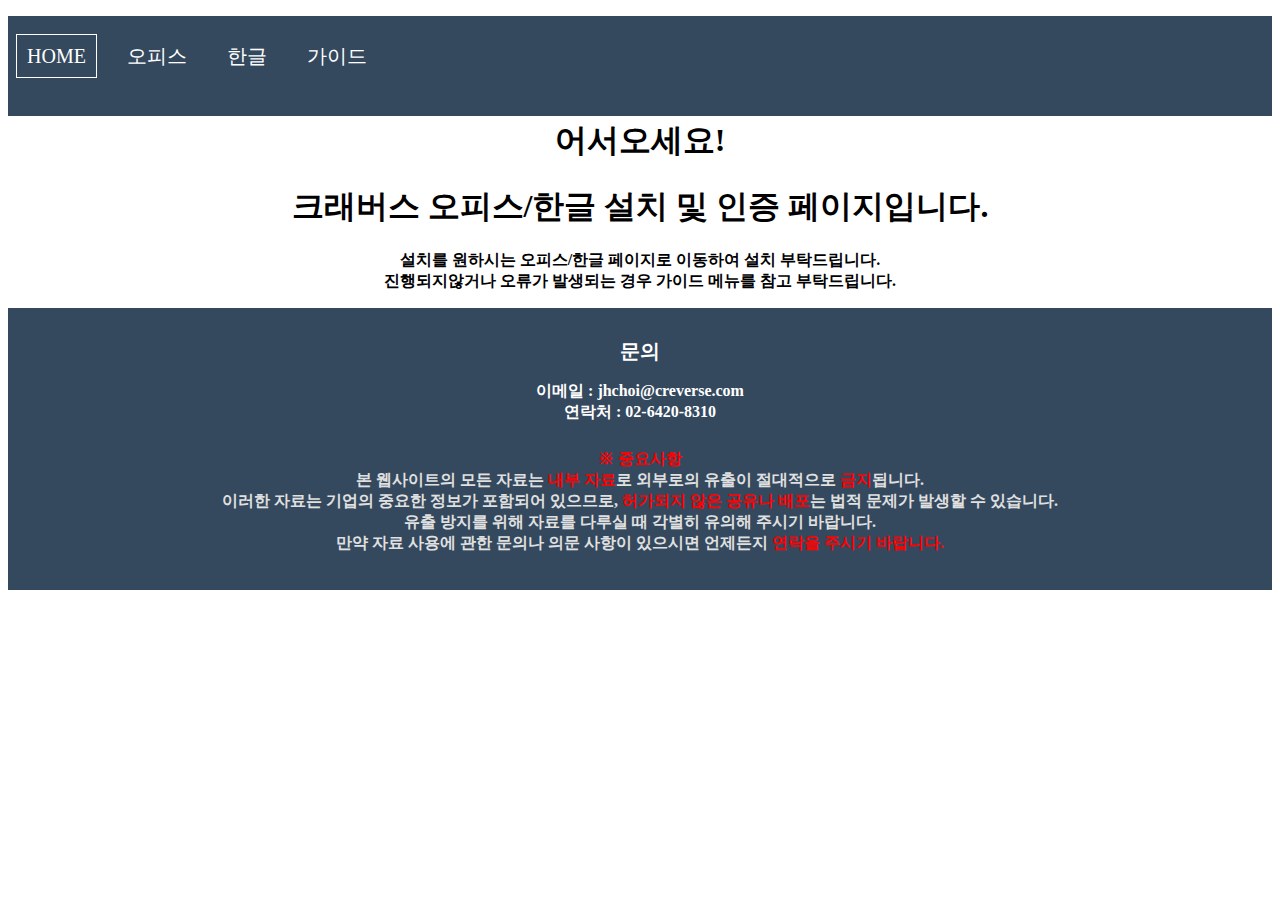
<file: index.html>
<!DOCTYPE html>
<html lang="en">
  <head>
    <meta charset="UTF-8" />
    <meta name="viewport" content="width=device-width, initial-scale=1.0" />
    <title>Home</title>
    <link rel="stylesheet" href="style.css" />
    <link rel="icon" type="image/x-icon" href="creverse.ico" />
  </head>
  <body>
    <nav>
      <ul>
        <li><a href="index.html" class="active">Home</a></li>
        <li><a href="office.html">오피스</a></li>
        <li><a href="han.html">한글</a></li>
        <li><a href="guide.html">가이드</a></li>
        <!-- <li><a href="admin.html">관리자</a></li> -->
      </ul>
      <div class="text">
        <h1>어서오세요!</h1>
        <h1>크래버스 오피스/한글 설치 및 인증 페이지입니다.</h1>
        <p>
          설치를 원하시는 오피스/한글 페이지로 이동하여 설치 부탁드립니다.<br />
          진행되지않거나 오류가 발생되는 경우 가이드 메뉴를 참고 부탁드립니다.
        </p>
      </div>
      <footer>
        <div class="contact">
          <p class="title">문의</p>
          <p>
            이메일 : jhchoi@creverse.com<br />
            연락처 : 02-6420-8310
          </p>
          <p class="warning">
            <strong>※ 중요사항<br /></strong> 본 웹사이트의 모든 자료는
            <strong>내부 자료</strong>로 외부로의 유출이 절대적으로
            <strong>금지</strong>됩니다. <br />
            이러한 자료는 기업의 중요한 정보가 포함되어 있으므로,
            <strong>허가되지 않은 공유나 배포</strong>는 법적 문제가 발생할 수
            있습니다.<br />
            유출 방지를 위해 자료를 다루실 때 각별히 유의해 주시기 바랍니다.<br />만약
            자료 사용에 관한 문의나 의문 사항이 있으시면 언제든지
            <strong>연락을 주시기 바랍니다.</strong>
          </p>
        </div>
      </footer>
    </nav>
  </body>
</html>
</file>
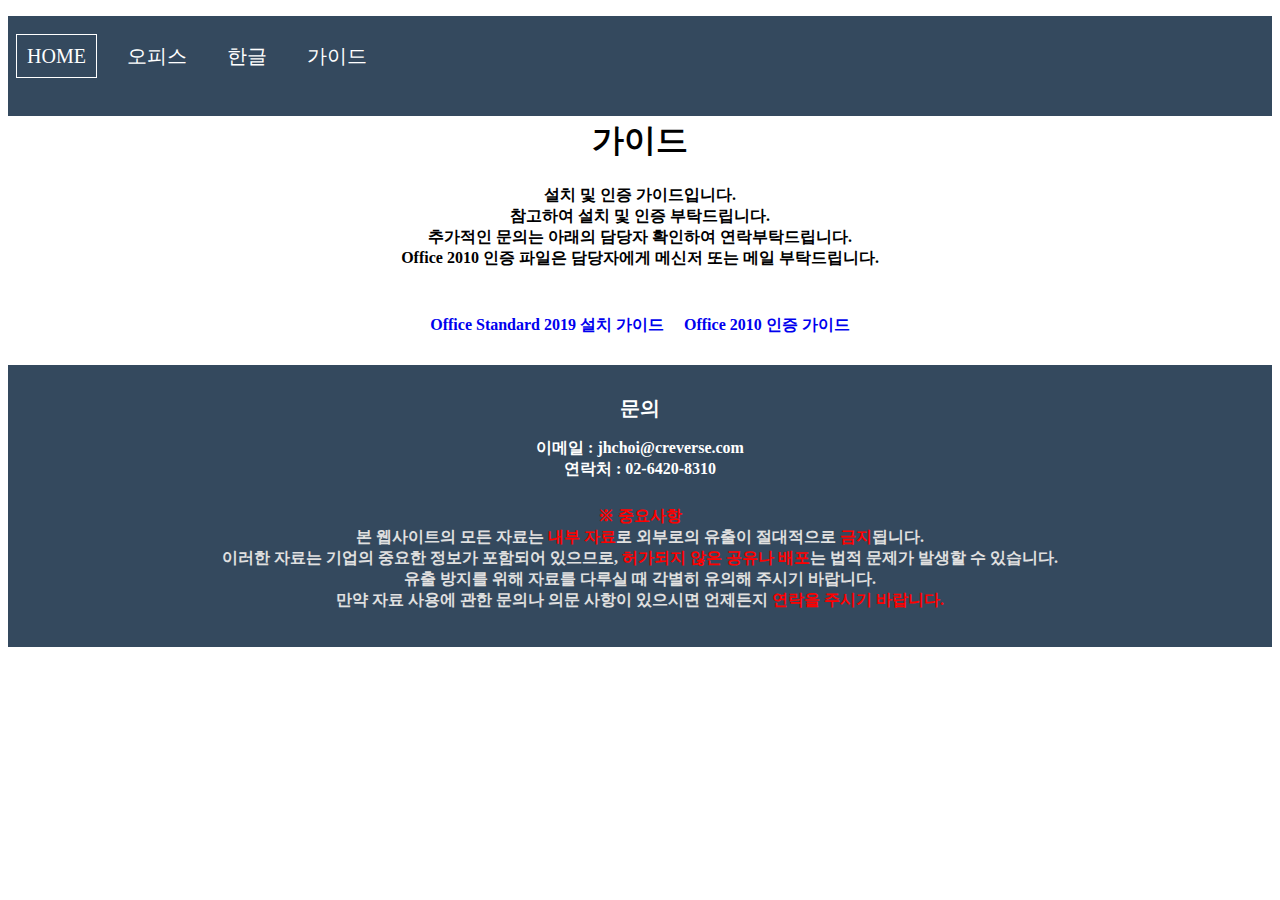
<file: guide.html>
<!DOCTYPE html>
<html lang="en">
  <head>
    <meta charset="UTF-8" />
    <meta name="viewport" content="width=device-width, initial-scale=1.0" />
    <title>가이드</title>
    <link rel="stylesheet" href="style.css" />
    <link rel="icon" type="image/x-icon" href="creverse.ico" />
  </head>
  <body>
    <nav>
      <ul>
        <li><a href="index.html" class="active">Home</a></li>
        <li><a href="office.html">오피스</a></li>
        <li><a href="han.html">한글</a></li>
        <li><a href="guide.html">가이드</a></li>
        <!-- <li><a href="admin.html">관리자</a></li> -->
      </ul>
      <div class="text">
        <h1>가이드</h1>
        <p>
          설치 및 인증 가이드입니다.<br />
          참고하여 설치 및 인증 부탁드립니다.<br />
          추가적인 문의는 아래의 담당자 확인하여 연락부탁드립니다.<br />
          Office 2010 인증 파일은 담당자에게 메신저 또는 메일 부탁드립니다.
        </p>
        <li>
          <a
            href="https://c-jeonghun.github.io/Creverse-OA-Home/Office%202019%20설치%20가이드.pdf"
            download
            >Office Standard 2019 설치 가이드</a
          >
        </li>
        <li>
          <a
            href="https://c-jeonghun.github.io/Creverse-OA-Home/Office2010_인증가이드.pdf"
            download
            >Office 2010 인증 가이드</a
          >
        </li>
      </div>
      <footer>
        <div class="contact">
          <p class="title">문의</p>
          <p>
            이메일 : jhchoi@creverse.com<br />
            연락처 : 02-6420-8310
          </p>
          <p class="warning">
            <strong>※ 중요사항<br /></strong> 본 웹사이트의 모든 자료는
            <strong>내부 자료</strong>로 외부로의 유출이 절대적으로
            <strong>금지</strong>됩니다. <br />
            이러한 자료는 기업의 중요한 정보가 포함되어 있으므로,
            <strong>허가되지 않은 공유나 배포</strong>는 법적 문제가 발생할 수
            있습니다.<br />
            유출 방지를 위해 자료를 다루실 때 각별히 유의해 주시기 바랍니다.<br />만약
            자료 사용에 관한 문의나 의문 사항이 있으시면 언제든지
            <strong>연락을 주시기 바랍니다.</strong>
          </p>
        </div>
      </footer>
    </nav>
  </body>
</html>
</file>
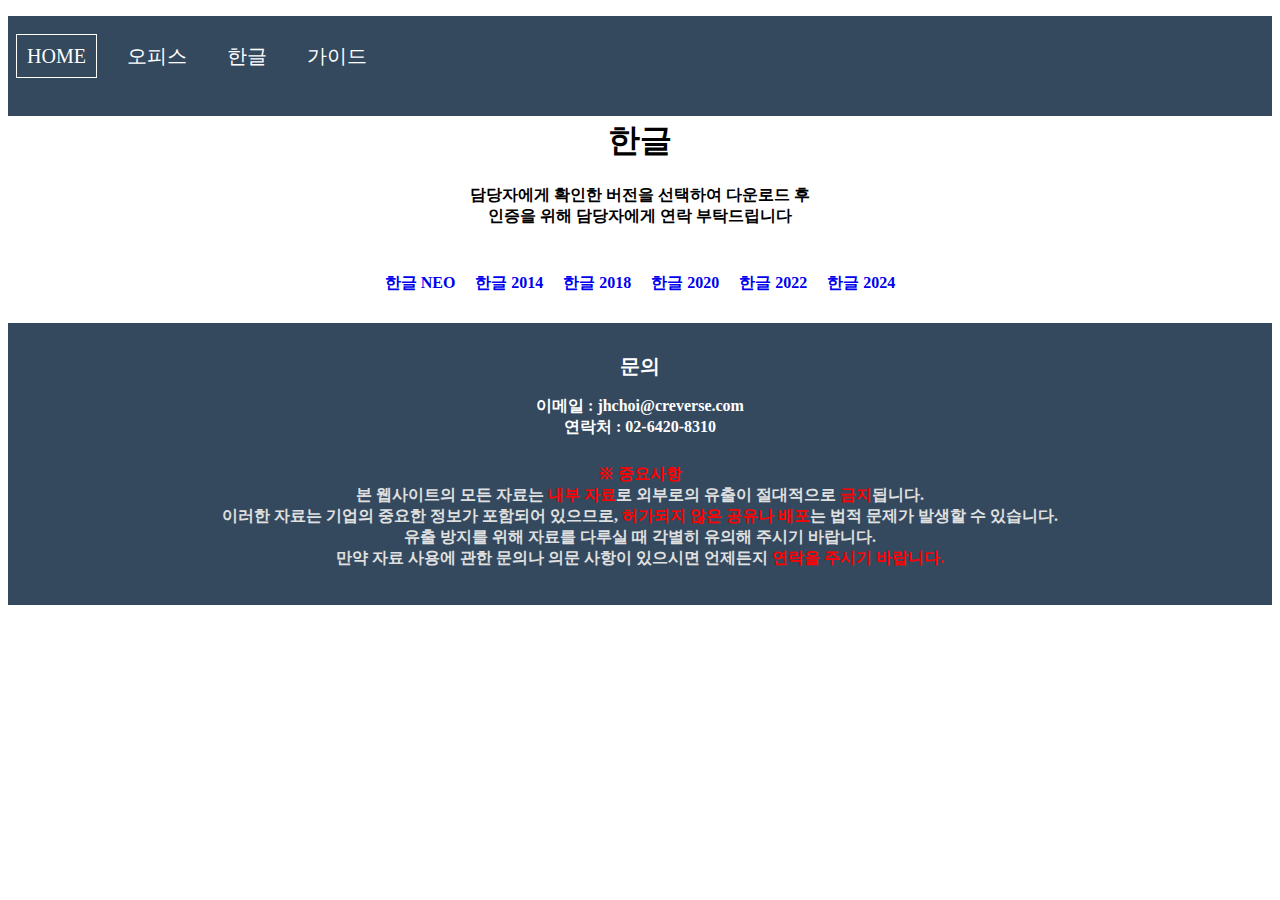
<file: han.html>
<!DOCTYPE html>
<html lang="en">
  <head>
    <meta charset="UTF-8" />
    <meta name="viewport" content="width=device-width, initial-scale=1.0" />
    <title>한글</title>
    <link rel="stylesheet" href="style.css" />
    <link rel="icon" type="image/x-icon" href="creverse.ico" />
  </head>
  <body>
    <nav>
      <ul>
        <li><a href="index.html" class="active">Home</a></li>
        <li><a href="office.html">오피스</a></li>
        <li><a href="han.html">한글</a></li>
        <li><a href="guide.html">가이드</a></li>
        <!-- <li><a href="admin.html">관리자</a></li> -->
      </ul>
      <div class="text">
        <h1>한글</h1>
        <p>
          담당자에게 확인한 버전을 선택하여 다운로드 후<br />
          인증을 위해 담당자에게 연락 부탁드립니다
        </p>
        <li>
          <a
            href="https://drive.google.com/file/d/1xpSHDnu4azTI26KCAco6jUSPf3v5ziXb/view?usp=sharing"
            >한글 NEO</a
          >
        </li>
        <li>
          <a
            href="https://drive.google.com/file/d/1GFTYRiU7fPzsVTM3lj0Dhr4KT-iyfq7t/view?usp=share_link"
            >한글 2014</a
          >
        </li>
        <li>
          <a
            href="https://drive.google.com/file/d/1by1A7TucizWV43r1ATw3BFXWWKtvLZ_6/view?usp=drive_link"
            >한글 2018</a
          >
        </li>
        <li>
          <a href="http://naver.me/51ap0Amu">한글 2020</a>
        </li>
        <li>
          <a
            href="https://drive.google.com/file/d/1K766gnL3uCjnTr3HZYd7xMrjTmGmMJv3/view?usp=share_link"
            >한글 2022</a
          >
        </li>
        <li>
          <a
            href="https://drive.google.com/file/d/1P_3Bk2i9-Yo6bf-jN85DwXNQ68h2RA8a/view"
            >한글 2024</a
          >
        </li>
      </div>
      <footer>
        <div class="contact">
          <p class="title">문의</p>
          <p>
            이메일 : jhchoi@creverse.com<br />
            연락처 : 02-6420-8310
          </p>
          <p class="warning">
            <strong>※ 중요사항<br /></strong> 본 웹사이트의 모든 자료는
            <strong>내부 자료</strong>로 외부로의 유출이 절대적으로
            <strong>금지</strong>됩니다. <br />
            이러한 자료는 기업의 중요한 정보가 포함되어 있으므로,
            <strong>허가되지 않은 공유나 배포</strong>는 법적 문제가 발생할 수
            있습니다.<br />
            유출 방지를 위해 자료를 다루실 때 각별히 유의해 주시기 바랍니다.<br />만약
            자료 사용에 관한 문의나 의문 사항이 있으시면 언제든지
            <strong>연락을 주시기 바랍니다.</strong>
          </p>
        </div>
      </footer>
    </nav>
  </body>
</html>
</file>
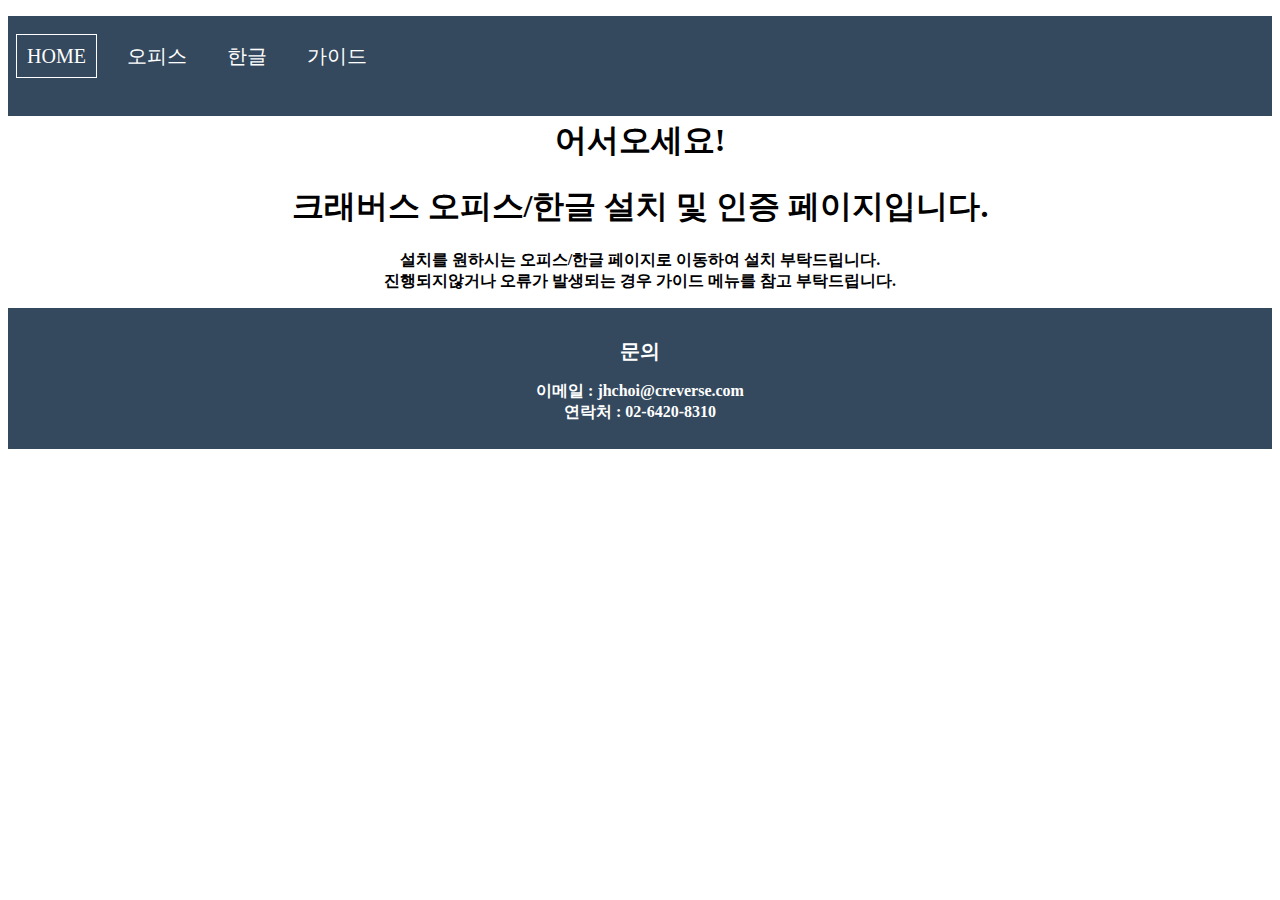
<file: home.html>
<!DOCTYPE html>
<html lang="en">
  <head>
    <meta charset="UTF-8" />
    <meta name="viewport" content="width=device-width, initial-scale=1.0" />
    <title>Home</title>
    <link rel="stylesheet" href="style.css" />
  </head>
  <body>
    <nav>
      <ul>
        <li><a href="home.html" class="active">Home</a></li>
        <li><a href="office.html">오피스</a></li>
        <li><a href="han.html">한글</a></li>
        <li><a href="guide.html">가이드</a></li>
        <!-- <li><a href="admin.html">관리자</a></li> -->
      </ul>
      <div class="text">
        <h1>어서오세요!</h1>
        <h1>크래버스 오피스/한글 설치 및 인증 페이지입니다.</h1>
        <p>
          설치를 원하시는 오피스/한글 페이지로 이동하여 설치 부탁드립니다.<br />
          진행되지않거나 오류가 발생되는 경우 가이드 메뉴를 참고 부탁드립니다.
        </p>
      </div>
      <footer>
        <div class="contact">
          <p class="title">문의</p>
          <p>
            이메일 : jhchoi@creverse.com<br />
            연락처 : 02-6420-8310
          </p>
        </div>
      </footer>
    </nav>
  </body>
</html>
</file>
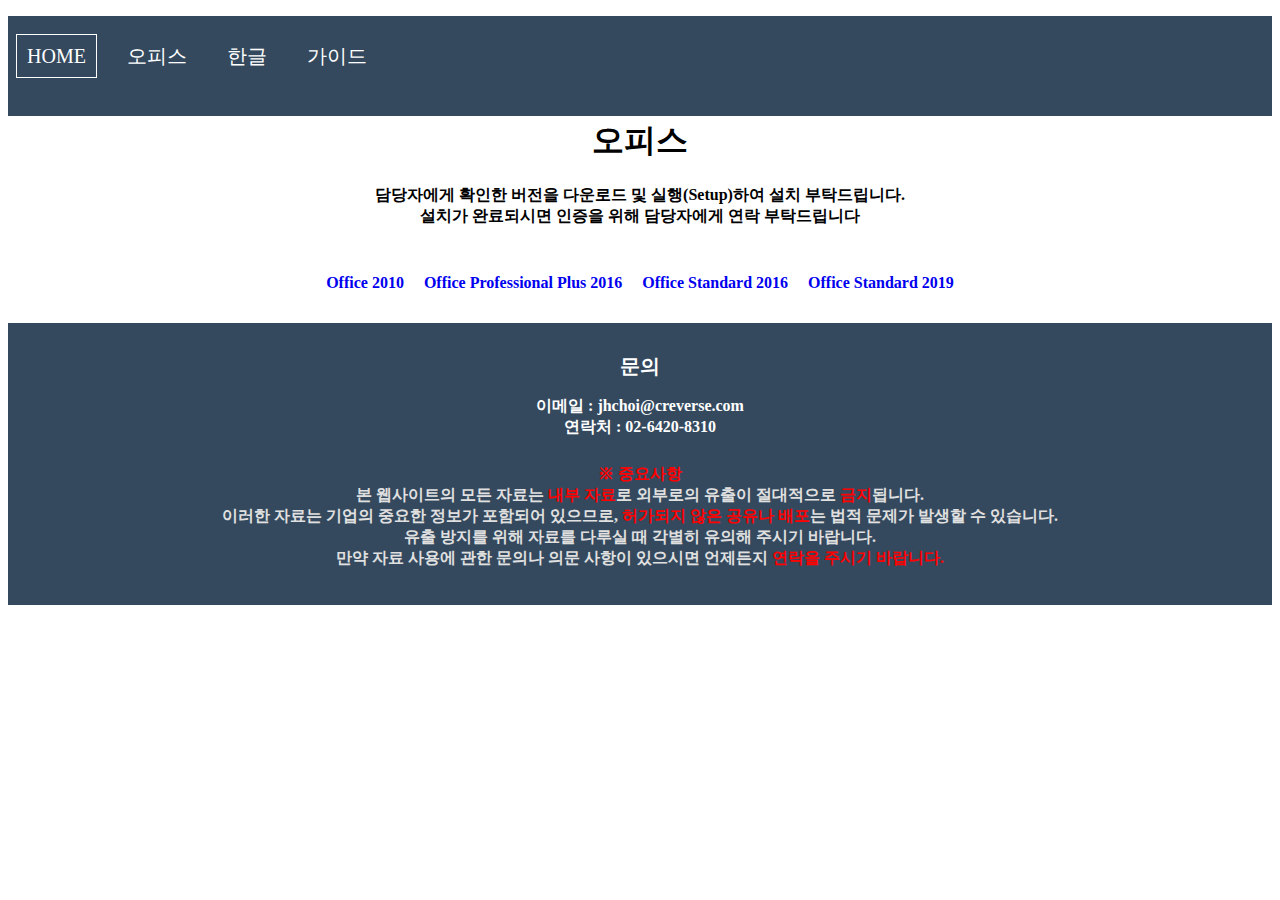
<file: office.html>
<!DOCTYPE html>
<html lang="en">
  <head>
    <meta charset="UTF-8" />
    <meta name="viewport" content="width=device-width, initial-scale=1.0" />
    <title>Office</title>
    <link rel="stylesheet" href="style.css" />
    <link rel="icon" type="image/x-icon" href="creverse.ico" />
  </head>
  <body>
    <nav>
      <ul>
        <li><a href="index.html" class="active">Home</a></li>
        <li><a href="office.html">오피스</a></li>
        <li><a href="han.html">한글</a></li>
        <li><a href="guide.html">가이드</a></li>
        <!-- <li><a href="admin.html">관리자</a></li> -->
      </ul>
      <div class="text">
        <h1>오피스</h1>
        <p>
          담당자에게 확인한 버전을 다운로드 및 실행(Setup)하여 설치
          부탁드립니다.<br />
          설치가 완료되시면 인증을 위해 담당자에게 연락 부탁드립니다
        </p>
        <li>
          <a
            href="https://drive.google.com/file/d/1_6NUzxsTp4w7o6CqWNmPxxFh9snyUENB/view?usp=share_link"
            >Office 2010</a
          >
        </li>
        <li>
          <a
            href="https://drive.google.com/file/d/1f6vwsvxF3Iv2zMvuTRCBOK8Ge8fffx1e/view?usp=drive_link"
            >Office Professional Plus 2016</a
          >
        </li>
        <li>
          <a
            href="https://drive.google.com/file/d/1RZMXkCXeVRlEqW3G2pOKnO1cX8t90RLt/view?usp=share_link"
            >Office Standard 2016</a
          >
        </li>
        <li>
          <a
            href="https://c-jeonghun.github.io/Creverse-OA-Home/Office2019_Installation_config.zip"
            download
            >Office Standard 2019</a
          >
        </li>
      </div>
      <footer>
        <div class="contact">
          <p class="title">문의</p>
          <p>
            이메일 : jhchoi@creverse.com<br />
            연락처 : 02-6420-8310
          </p>
          <p class="warning">
            <strong>※ 중요사항<br /></strong> 본 웹사이트의 모든 자료는
            <strong>내부 자료</strong>로 외부로의 유출이 절대적으로
            <strong>금지</strong>됩니다. <br />
            이러한 자료는 기업의 중요한 정보가 포함되어 있으므로,
            <strong>허가되지 않은 공유나 배포</strong>는 법적 문제가 발생할 수
            있습니다.<br />
            유출 방지를 위해 자료를 다루실 때 각별히 유의해 주시기 바랍니다.<br />만약
            자료 사용에 관한 문의나 의문 사항이 있으시면 언제든지
            <strong>연락을 주시기 바랍니다.</strong>
          </p>
        </div>
      </footer>
    </nav>
  </body>
</html>
</file>
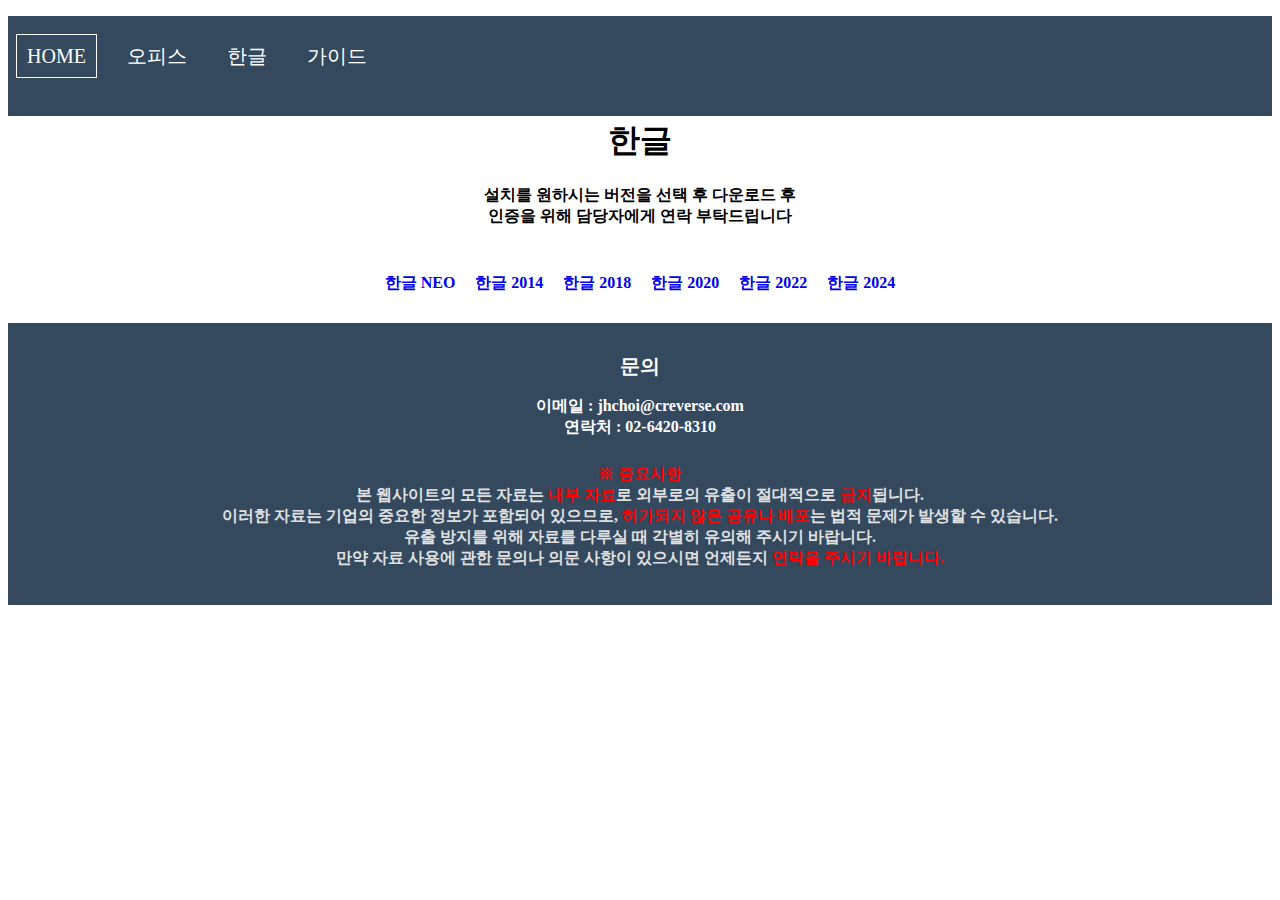
<file: Office Home/han.html>
<!DOCTYPE html>
<html lang="en">
  <head>
    <meta charset="UTF-8" />
    <meta name="viewport" content="width=device-width, initial-scale=1.0" />
    <title>한글</title>
    <link rel="stylesheet" href="style.css" />
    <link rel="icon" type="image/x-icon" href="creverse.ico" />
  </head>
  <body>
    <nav>
      <ul>
        <li><a href="index.html" class="active">Home</a></li>
        <li><a href="office.html">오피스</a></li>
        <li><a href="han.html">한글</a></li>
        <li><a href="guide.html">가이드</a></li>
        <!-- <li><a href="admin.html">관리자</a></li> -->
      </ul>
      <div class="text">
        <h1>한글</h1>
        <p>
          설치를 원하시는 버전을 선택 후 다운로드 후<br />
          인증을 위해 담당자에게 연락 부탁드립니다
        </p>
        <li>
          <a
            href="https://drive.google.com/file/d/1xpSHDnu4azTI26KCAco6jUSPf3v5ziXb/view?usp=sharing"
            >한글 NEO</a
          >
        </li>
        <li>
          <a
            href="https://drive.google.com/file/d/1GFTYRiU7fPzsVTM3lj0Dhr4KT-iyfq7t/view?usp=share_link"
            >한글 2014</a
          >
        </li>
        <li>
          <a
            href="https://drive.google.com/file/d/1by1A7TucizWV43r1ATw3BFXWWKtvLZ_6/view?usp=drive_link"
            >한글 2018</a
          >
        </li>
        <li>
          <a href="http://naver.me/51ap0Amu">한글 2020</a>
        </li>
        <li>
          <a
            href="https://drive.google.com/file/d/1K766gnL3uCjnTr3HZYd7xMrjTmGmMJv3/view?usp=share_link"
            >한글 2022</a
          >
        </li>
        <li>
          <a
            href="https://drive.google.com/file/d/1P_3Bk2i9-Yo6bf-jN85DwXNQ68h2RA8a/view"
            >한글 2024</a
          >
        </li>
      </div>
      <footer>
        <div class="contact">
          <p class="title">문의</p>
          <p>
            이메일 : jhchoi@creverse.com<br />
            연락처 : 02-6420-8310
          </p>
          <p class="warning">
            <strong>※ 중요사항<br /></strong> 본 웹사이트의 모든 자료는
            <strong>내부 자료</strong>로 외부로의 유출이 절대적으로
            <strong>금지</strong>됩니다. <br />
            이러한 자료는 기업의 중요한 정보가 포함되어 있으므로,
            <strong>허가되지 않은 공유나 배포</strong>는 법적 문제가 발생할 수
            있습니다.<br />
            유출 방지를 위해 자료를 다루실 때 각별히 유의해 주시기 바랍니다.<br />만약
            자료 사용에 관한 문의나 의문 사항이 있으시면 언제든지
            <strong>연락을 주시기 바랍니다.</strong>
          </p>
        </div>
      </footer>
    </nav>
  </body>
</html>
</file>
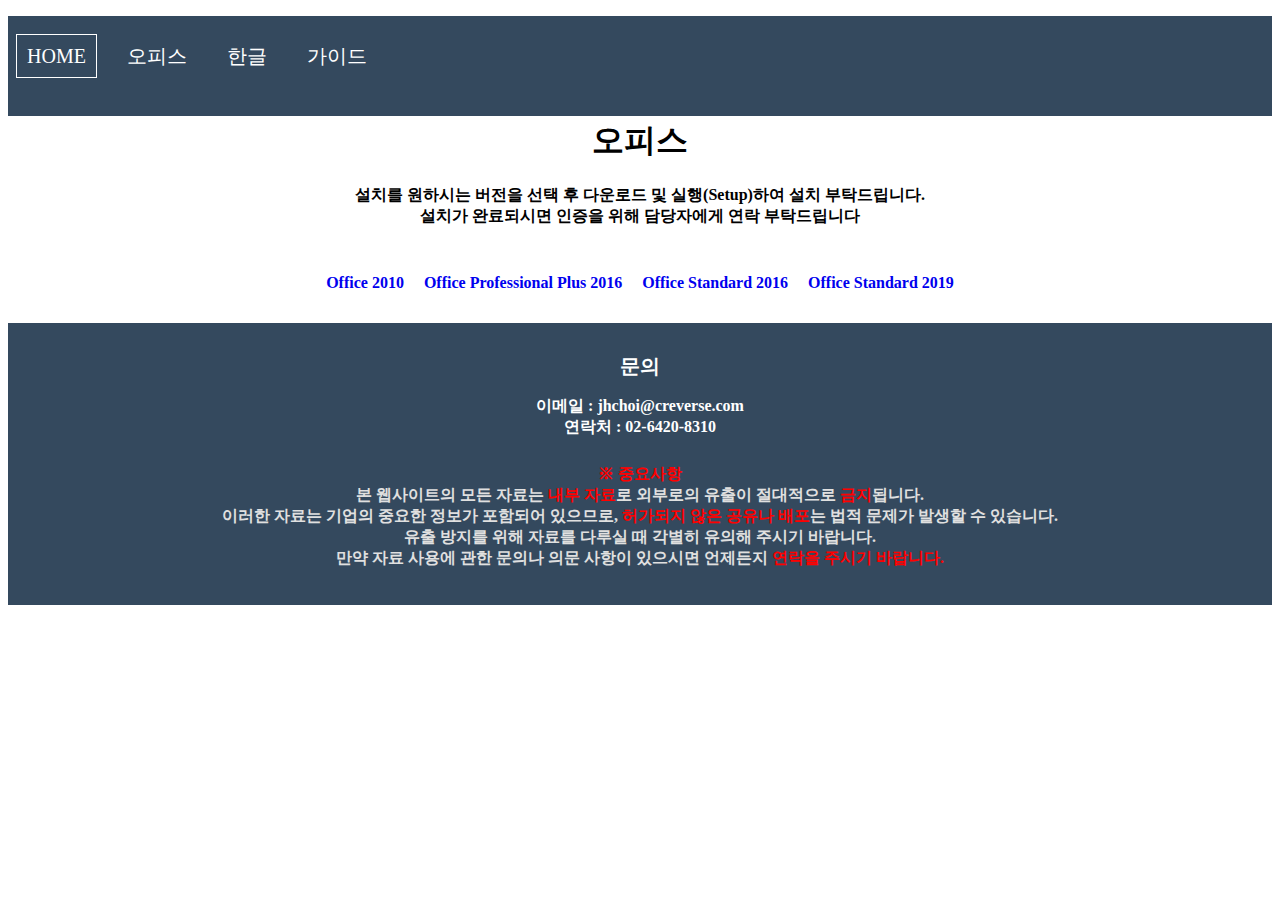
<file: Office Home/office.html>
<!DOCTYPE html>
<html lang="en">
  <head>
    <meta charset="UTF-8" />
    <meta name="viewport" content="width=device-width, initial-scale=1.0" />
    <title>Office</title>
    <link rel="stylesheet" href="style.css" />
    <link rel="icon" type="image/x-icon" href="creverse.ico" />
  </head>
  <body>
    <nav>
      <ul>
        <li><a href="index.html" class="active">Home</a></li>
        <li><a href="office.html">오피스</a></li>
        <li><a href="han.html">한글</a></li>
        <li><a href="guide.html">가이드</a></li>
        <!-- <li><a href="admin.html">관리자</a></li> -->
      </ul>
      <div class="text">
        <h1>오피스</h1>
        <p>
          설치를 원하시는 버전을 선택 후 다운로드 및 실행(Setup)하여 설치
          부탁드립니다.<br />
          설치가 완료되시면 인증을 위해 담당자에게 연락 부탁드립니다
        </p>
        <li>
          <a
            href="https://drive.google.com/file/d/1_6NUzxsTp4w7o6CqWNmPxxFh9snyUENB/view?usp=share_link"
            >Office 2010</a
          >
        </li>
        <li>
          <a
            href="https://drive.google.com/file/d/1f6vwsvxF3Iv2zMvuTRCBOK8Ge8fffx1e/view?usp=drive_link"
            >Office Professional Plus 2016</a
          >
        </li>
        <li>
          <a
            href="https://drive.google.com/file/d/1RZMXkCXeVRlEqW3G2pOKnO1cX8t90RLt/view?usp=share_link"
            >Office Standard 2016</a
          >
        </li>
        <li>
          <a
            href="https://c-jeonghun.github.io/Creverse-OA-Home/Office2019_Installation_config.zip"
            download
            >Office Standard 2019</a
          >
        </li>
      </div>
      <footer>
        <div class="contact">
          <p class="title">문의</p>
          <p>
            이메일 : jhchoi@creverse.com<br />
            연락처 : 02-6420-8310
          </p>
          <p class="warning">
            <strong>※ 중요사항<br /></strong> 본 웹사이트의 모든 자료는
            <strong>내부 자료</strong>로 외부로의 유출이 절대적으로
            <strong>금지</strong>됩니다. <br />
            이러한 자료는 기업의 중요한 정보가 포함되어 있으므로,
            <strong>허가되지 않은 공유나 배포</strong>는 법적 문제가 발생할 수
            있습니다.<br />
            유출 방지를 위해 자료를 다루실 때 각별히 유의해 주시기 바랍니다.<br />만약
            자료 사용에 관한 문의나 의문 사항이 있으시면 언제든지
            <strong>연락을 주시기 바랍니다.</strong>
          </p>
        </div>
      </footer>
    </nav>
  </body>
</html>
</file>
<file: style.css>
* {
  padding: 0;
  /* margin: 0; */
  text-decoration: none;
  list-style: none;
}
nav {
  background-color: #34495e;
  width: 100%;
  height: 100px;
}
nav li {
  display: inline-block;
  margin: 0 8px;
  line-height: 80px;
}
nav ul li a {
  color: white;
  font-size: 20px;
  text-transform: uppercase;
  padding: 10px;
}
a.active,
a:hover {
  border: 1px solid white;
}
div.h1 {
  margin-top: 100px;
  margin: auto;
}
footer {
  background-color: #34495e;
  width: 100%;
  height: auto; 
  display: flex;
  justify-content: center;
  align-items: center; 
  color: white;
  padding: 10px 0; /
}

.contact, .text {
  text-align: center; 
  font-weight: bold;
}


.title {
  font-size: 20px;
  font-weight: bold; 
  margin-bottom: 10px; 
}
.warning {
  color: #E0E0E0; 
  font-weight: bold;
  padding: 10px;
  border-radius: 5px;
  margin-top: 10px;
  text-align: center;
}
strong {
  color: red; 
}
</file>
<file: Office Home/style.css>
* {
  padding: 0;
  /* margin: 0; */
  text-decoration: none;
  list-style: none;
}
nav {
  background-color: #34495e;
  width: 100%;
  height: 100px;
}
nav li {
  display: inline-block;
  margin: 0 8px;
  line-height: 80px;
}
nav ul li a {
  color: white;
  font-size: 20px;
  text-transform: uppercase;
  padding: 10px;
}
a.active,
a:hover {
  border: 1px solid white;
}
div.h1 {
  margin-top: 100px;
  margin: auto;
}
footer {
  background-color: #34495e;
  width: 100%;
  height: auto; 
  display: flex;
  justify-content: center;
  align-items: center; 
  color: white;
  padding: 10px 0; /
}

.contact, .text {
  text-align: center; 
  font-weight: bold;
}


.title {
  font-size: 20px;
  font-weight: bold; 
  margin-bottom: 10px; 
}
.warning {
  color: #E0E0E0; 
  font-weight: bold;
  padding: 10px;
  border-radius: 5px;
  margin-top: 10px;
  text-align: center;
}
strong {
  color: red; 
}
</file>
